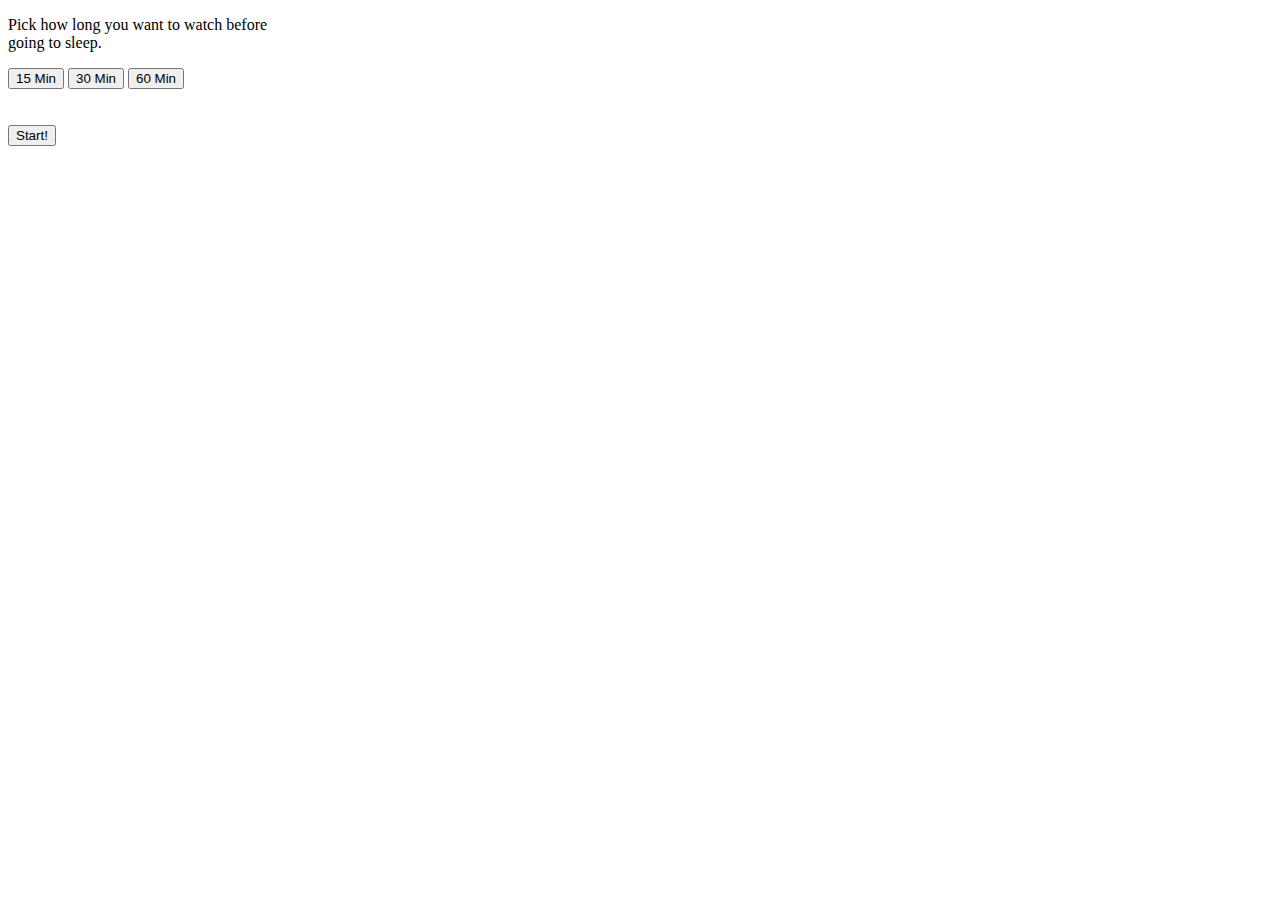
<file: index.html>
<!DOCTYPE html>
<html>
<head>
  
    <title>Sleep Timer</title>
    <script src="index.js"></script>
    <link rel="stylesheet" type="text/css" href="index.css">
</head>

<body>
    <div>
        <p id="title">Pick how long you want to watch before going to sleep.</p>
        <button id="15_min">
            15 Min
        </button>
        <button id="30_min">
            30 Min
        </button>
        <button id="60_min">
            60 Min
        </button>
    </div>

    <br>

    <div id="timer"></div>

    <br>
    
    <div>
        <button id="start_button">
            Start!
        </button>
    </div>

</body>


</html>
</file>
<file: index.css>
html {
    width: 300px;
}

#timer {
    font-size: 20pt;
    font-family: Verdana, Georgia, sans-serif;
}
</file>
